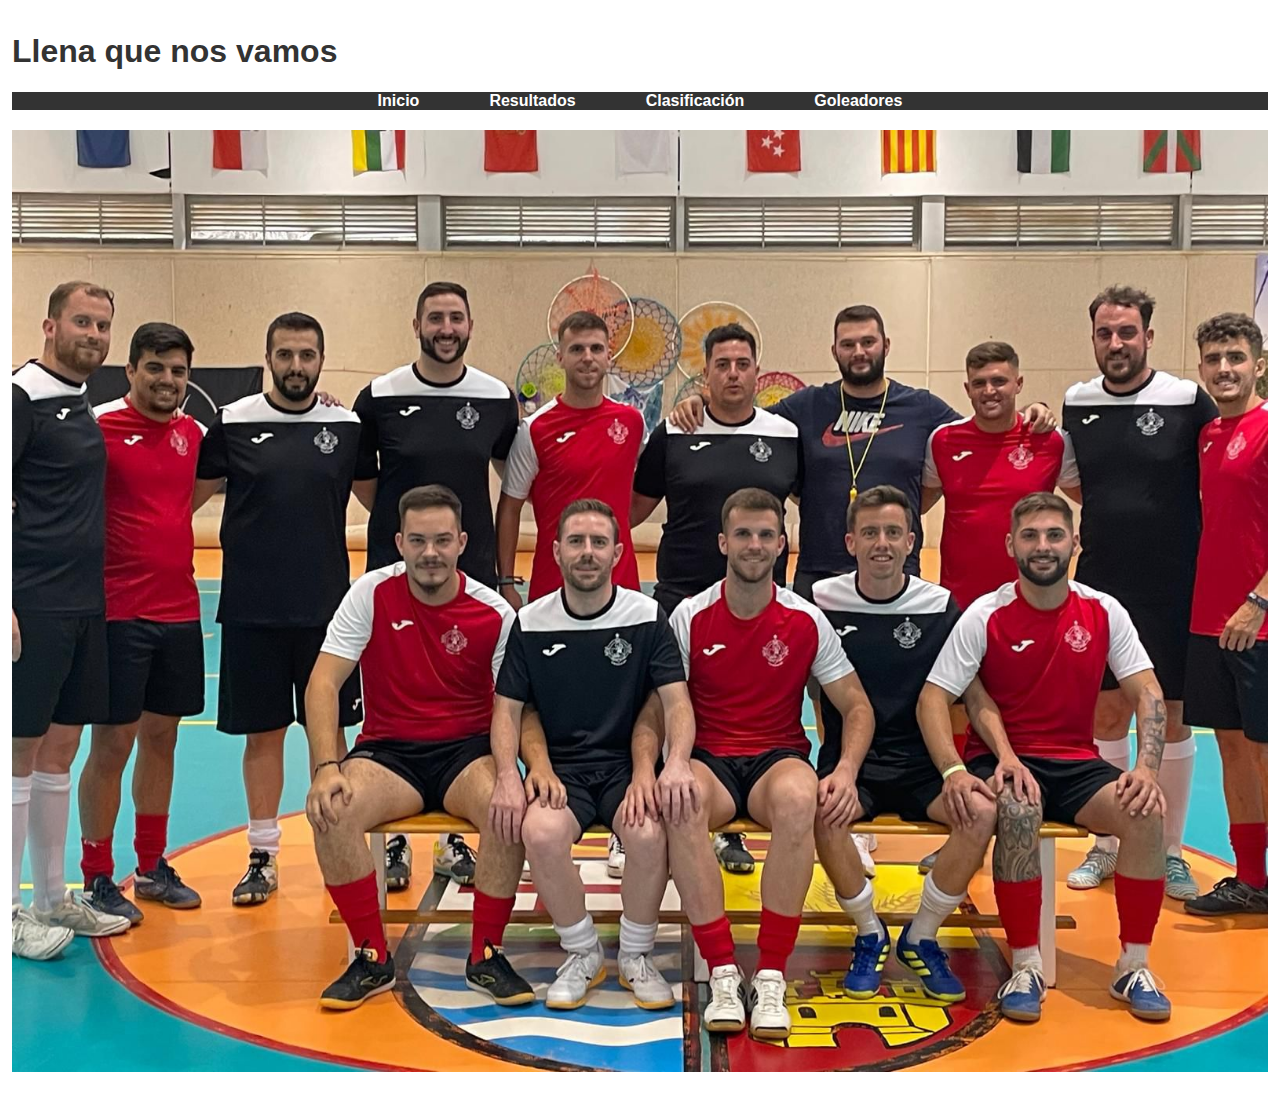
<file: index.html>
<!DOCTYPE html>
<html lang="es">
<head>
    <meta charset="UTF-8">
    <meta name="viewport" content="width=device-width, initial-scale=1.0">
    <title>Resultados de la Liga</title>
    <link rel="stylesheet" href="style.css">
</head>
<body>
    <!-- Encabezado -->
    <header>
        <h1>Llena que nos vamos</h1>
        <button class="menu-toggle" onclick="toggleMenu()">☰</button>
		<nav>
			<ul class="menu">
				<li><a href="index.html">Inicio</a></li>
				<li><a href="resultados.html">Resultados</a></li>
				<li><a href="clasificacion.html">Clasificación</a></li>
				<li><a href="goleadores.html">Goleadores</a></li>
			</ul>
		</nav>
    </header>
    <!-- Sección de descripción del grupo -->
    <section>
        <h2></h2>
		<img src="./foto.jpeg" alt="" class="imagen-foto">
    </section>
    <section>
        <!-- <p>Escribir algo de presentacion<p> -->
    </section>
    
	<footer>
        <p>&copy; 2025 Llena que nos vamos. Todos los derechos reservados.</p>
    </footer>
    <script src="scripts.js"></script>
</body>
</html>
</file>
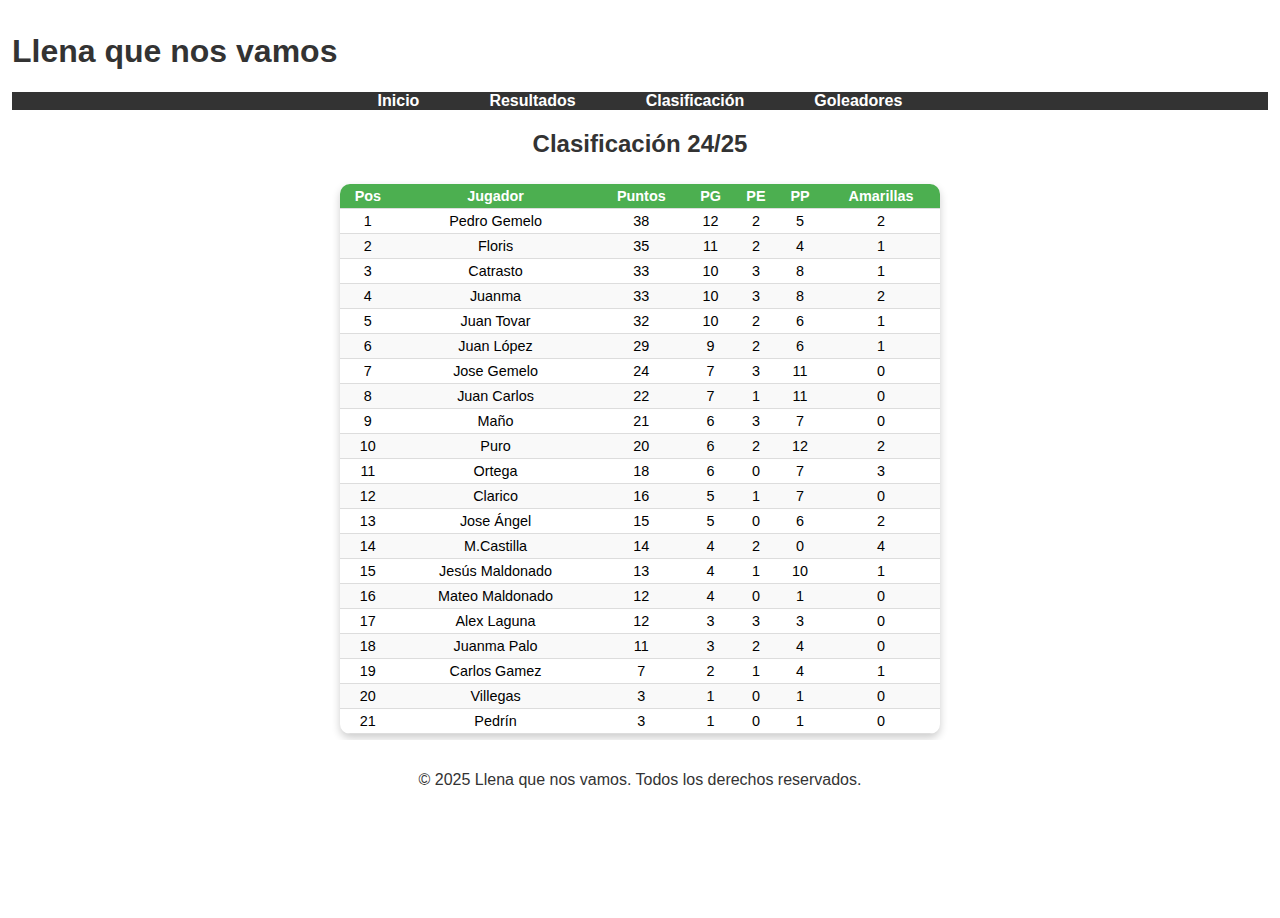
<file: clasificacion.html>
<!DOCTYPE html>
<html lang="es">
<head>
    <meta charset="UTF-8">
    <meta name="viewport" content="width=device-width, initial-scale=1.0">
    <title>Resultados de la Liga</title>
    <link rel="stylesheet" href="style.css">
</head>
<body>
    	<!-- Encabezado -->
	<header>
        	<h1>Llena que nos vamos</h1>
        <button class="menu-toggle" onclick="toggleMenu()">☰</button>
	<nav>
		<ul class="menu">
			<li><a href="index.html">Inicio</a></li>
			<li><a href="resultados.html">Resultados</a></li>
			<li><a href="clasificacion.html">Clasificación</a></li>
			<li><a href="goleadores.html">Goleadores</a></li>
		</ul>
	</nav>
	</header>
<!-- Tabla de clasificación -->
    <h2>Clasificación 24/25</h2>
    <table id="clasi-table">
        <thead>
            <tr>
                <th>Pos</th>
		<th>Jugador</th>
                <th>Puntos</th>
                <th>PG</th>
                <th>PE</th>
                <th>PP</th>
                <th>Amarillas</th>
            </tr>
        </thead>
        <tbody>
	<!-- Los datos de la clasificación se llenarán dinámicamente aquí -->
        </tbody>
    </table>
	
<!-- Script paraa llenar la tabla dinamicamente -->
<script>
	const topClasi = [
	{ posicion: 1, nombre: "Pedro Gemelo", puntos: 38, PG: 12, PE: 2, PP: 5, amarillas: 2 },
	{ posicion: 2, nombre: "Floris", puntos: 35, PG: 11, PE: 2, PP: 4, amarillas: 1 },
	{ posicion: 3, nombre: "Catrasto", puntos: 33, PG: 10, PE: 3, PP: 8, amarillas: 1 },
	{ posicion: 4, nombre: "Juanma", puntos: 33, PG: 10, PE: 3, PP: 8, amarillas: 2 },
	{ posicion: 5, nombre: "Juan Tovar", puntos: 32, PG: 10, PE: 2, PP: 6, amarillas: 1 },
	{ posicion: 6, nombre: "Juan López", puntos: 29, PG: 9, PE: 2, PP: 6, amarillas: 1 },
	{ posicion: 7, nombre: "Jose Gemelo", puntos: 24, PG: 7, PE: 3, PP: 11, amarillas: 0 },
	{ posicion: 8, nombre: "Juan Carlos", puntos: 22, PG: 7, PE: 1, PP: 11, amarillas: 0 },
	{ posicion: 9, nombre: "Maño", puntos: 21, PG: 6, PE: 3, PP: 7, amarillas: 0 },
	{ posicion: 10, nombre: "Puro", puntos: 20, PG: 6, PE: 2, PP: 12, amarillas: 2 },
	{ posicion: 11, nombre: "Ortega", puntos: 18, PG: 6, PE: 0, PP: 7, amarillas: 3 },
	{ posicion: 12, nombre: "Clarico", puntos: 16, PG: 5, PE: 1, PP: 7, amarillas: 0 },
	{ posicion: 13, nombre: "Jose Ángel", puntos: 15, PG: 5, PE: 0, PP: 6, amarillas: 2 },
	{ posicion: 14, nombre: "M.Castilla", puntos: 14, PG: 4, PE: 2, PP: 0, amarillas: 4},
	{ posicion: 15, nombre: "Jesús Maldonado", puntos: 13, PG: 4, PE: 1, PP: 10, amarillas: 1 },
        { posicion: 16, nombre: "Mateo Maldonado", puntos: 12, PG: 4, PE: 0, PP: 1, amarillas: 0 },
	{ posicion: 17, nombre: "Alex Laguna", puntos: 12, PG: 3, PE: 3, PP: 3, amarillas: 0},
	{ posicion: 18, nombre: "Juanma Palo", puntos: 11, PG: 3, PE: 2, PP: 4, amarillas: 0},
	{ posicion: 19, nombre: "Carlos Gamez", puntos: 7, PG: 2, PE: 1, PP: 4, amarillas: 1 },
	{ posicion: 20, nombre: "Villegas", puntos: 3, PG: 1, PE: 0, PP: 1, amarillas: 0 },
        { posicion: 21, nombre: "Pedrín", puntos: 3, PG: 1, PE: 0, PP: 1, amarillas: 0 }
	];
	
	const tableBody = document.querySelector("#clasi-table tbody");
	// Llenar dinamicamente la Tabla
	topClasi.forEach(jugador => {
	const row = document.createElement("tr");
	row.innerHTML = `
		<td>${jugador.posicion}</td>
  		<td>${jugador.nombre}</td>
                <td>${jugador.puntos}</td>
                <td>${jugador.PG}</td>
                <td>${jugador.PE}</td>
                <td>${jugador.PP}</td>
                <td>${jugador.amarillas}</td>
            	`;
        tableBody.appendChild(row);
        });
</script>
	<footer>
        <p>&copy; 2025 Llena que nos vamos. Todos los derechos reservados.</p>
    	</footer>
	<script src="scripts.js"></script>	
</body>
</html>
</file>
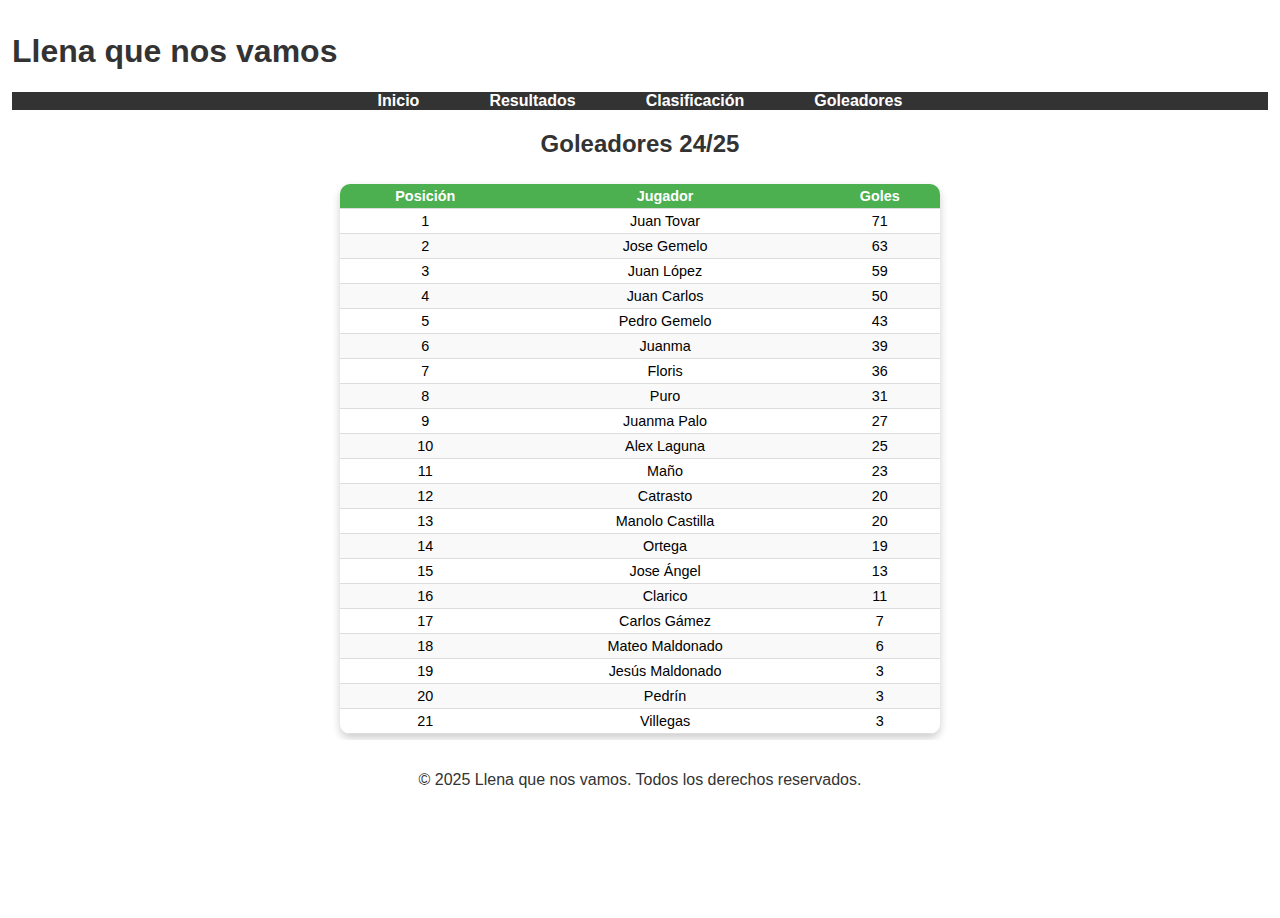
<file: goleadores.html>
<!DOCTYPE html>
<html lang="es">
<head>
    <meta charset="UTF-8">
    <meta name="viewport" content="width=device-width, initial-scale=1.0">
    <title>Resultados de la Liga</title>
    <link rel="stylesheet" href="style.css">
</head>
<body>
    <!-- Encabezado -->
<header>
	<h1>Llena que nos vamos</h1>
        <button class="menu-toggle" onclick="toggleMenu()">☰</button>
	<nav>
		<ul class="menu">
			<li><a href="index.html">Inicio</a></li>
			<li><a href="resultados.html">Resultados</a></li>
			<li><a href="clasificacion.html">Clasificación</a></li>
			<li><a href="goleadores.html">Goleadores</a></li>
		</ul>
	</nav>
</header>
	<!-- Tabla de goleadores -->
	<h2>Goleadores 24/25</h2>
	<table id="scorers-table">
		<thead>
			<tr>
				<th>Posición</th>
				<th>Jugador</th>
				<th>Goles</th>
			</tr>
		</thead>
		<tbody>
		<!-- Los datos de los goleadores se llenarán dinámicamente aquí -->
		</tbody>
	</table>

<!-- Script para llenar dinámicamente la tabla -->
<script>
        // Datos de los goleadores
	const topScorers = [
	{ posicion: 1, nombre: "Juan Tovar", goles: 71 },
	{ posicion: 2, nombre: "Jose Gemelo", goles: 63 },
	{ posicion: 3, nombre: "Juan López", goles: 59 },
	{ posicion: 4, nombre: "Juan Carlos", goles: 50 },
	{ posicion: 5, nombre: "Pedro Gemelo", goles: 43 },
	{ posicion: 6, nombre: "Juanma", goles: 39 },
	{ posicion: 7, nombre: "Floris", goles: 36 },
	{ posicion: 8, nombre: "Puro", goles: 31 },
	{ posicion: 9, nombre: "Juanma Palo", goles: 27 },
	{ posicion: 10, nombre: "Alex Laguna", goles: 25 },
	{ posicion: 11, nombre: "Maño", goles: 23 },
	{ posicion: 12, nombre: "Catrasto", goles: 20 },
	{ posicion: 13, nombre: "Manolo Castilla", goles: 20 },
	{ posicion: 14, nombre: "Ortega", goles: 19 },
	{ posicion: 15, nombre: "Jose Ángel", goles: 13 },
	{ posicion: 16, nombre: "Clarico", goles: 11 },
	{ posicion: 17, nombre: "Carlos Gámez", goles: 7 },
	{ posicion: 18, nombre: "Mateo Maldonado", goles: 6 },
	{ posicion: 19, nombre: "Jesús Maldonado", goles: 3 },
    	{ posicion: 20, nombre: "Pedrín", goles: 3 },
    	{ posicion: 21, nombre: "Villegas", goles: 3 },
	// Agrega más goleadores aquí
        ];
	
	// Seleccionar el cuerpo de la tabla
        const tableBody = document.querySelector("#scorers-table tbody");

        // Llenar la tabla dinámicamente
        topScorers.forEach(jugador => {
            const row = document.createElement("tr");
            row.innerHTML = `
                <td>${jugador.posicion}</td>
		<td>${jugador.nombre}</td>
                <td>${jugador.goles}</td>
            `;
            tableBody.appendChild(row);
        });
    </script>
	<!-- Pie de página -->
	<footer>
		<p>&copy; 2025 Llena que nos vamos. Todos los derechos reservados.</p>
	</footer>
    <script src="scripts.js"></script>
</body>
</html>
</file>
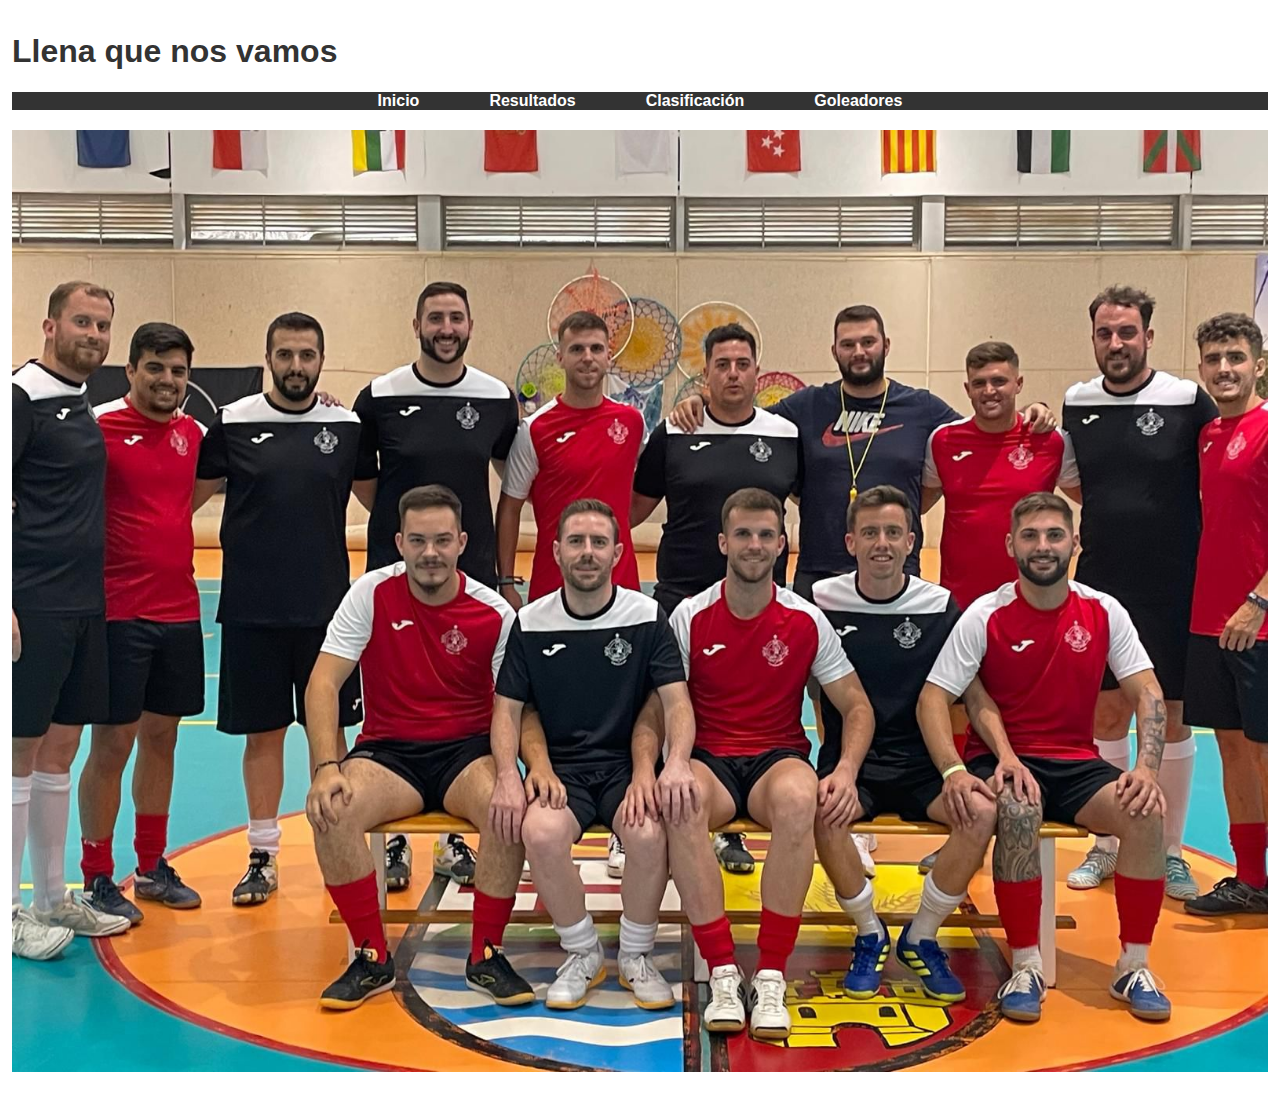
<file: Inicio.html>
<!DOCTYPE html>
<html lang="es">
<head>
    <meta charset="UTF-8">
    <meta name="viewport" content="width=device-width, initial-scale=1.0">
    <title>Resultados de la Liga</title>
    <link rel="stylesheet" href="style.css">
</head>
<body>
    <!-- Encabezado -->
    <header>
        <h1>Llena que nos vamos</h1>
        <button class="menu-toggle" onclick="toggleMenu()">☰</button>
		<nav>
			<ul class="menu">
				<li><a href="index.html">Inicio</a></li>
				<li><a href="resultados.html">Resultados</a></li>
				<li><a href="clasificacion.html">Clasificación</a></li>
				<li><a href="goleadores.html">Goleadores</a></li>
			</ul>
		</nav>
    </header>
    <!-- Sección de descripción del grupo -->
    <section>
        <h2></h2>
		<img src="./foto.jpeg" alt="" class="imagen-foto">
    </section>
    <section>
        <!-- <p>Escribir algo de presentacion<p> -->
    </section>
    
	<footer>
        <p>&copy; 2024 Llena que nos vamos. Todos los derechos reservados.</p>
    </footer>
    <script src="scripts.js"></script>
</body>
</html>
</file>
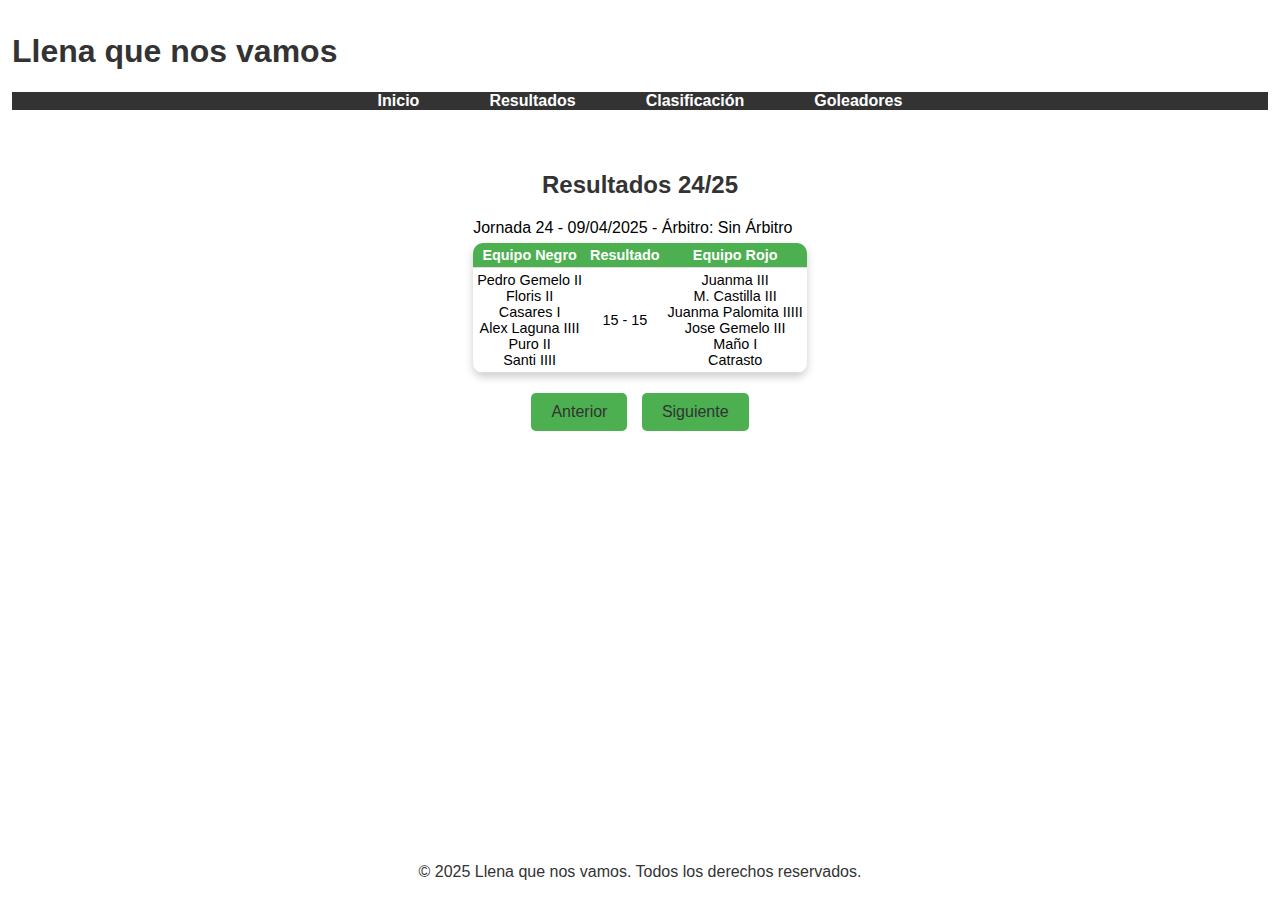
<file: resultados.html>
<!DOCTYPE html>
<html lang="es">
<head>
    <meta charset="UTF-8">
    <meta name="viewport" content="width=device-width, initial-scale=1.0">
    <title>Resultados de la Liga</title>
    <link rel="stylesheet" href="style.css">
</head>
<body>
    <!-- Encabezado -->
    <header>
        <h1>Llena que nos vamos</h1>
        <button class="menu-toggle" onclick="toggleMenu()">☰</button>
		<nav>
			<ul class="menu">
				<li><a href="index.html">Inicio</a></li>
				<li><a href="resultados.html">Resultados</a></li>
				<li><a href="clasificacion.html">Clasificación</a></li>
				<li><a href="goleadores.html">Goleadores</a></li>
			</ul>
		</nav>
    </header>
    <main>
	<h2>Resultados 24/25</h2>

    <div id="match-container"></div>

    <div class="buttons">
        <button onclick="previousMatch()">Anterior</button>
        <button onclick="nextMatch()">Siguiente</button>
    </div>
	<script>
        const matches = [
            {
                jornada: "Jornada 1",
                fecha: "11/09/2024",
                arbitro: "Pedrín",
                equipoNegro: ["Juan Carlos I", "Juan Tovar IIIIII", "Puro III", "Juanma IIII", "Juan López IIII", "Clarico II"],
                equipoRojo: ["Andrés", "Pedro Gemelo I", "Floris IIII", "Jose Ángel", "José II", "Villegas", "Jesús"],
                resultado: "20 - 7"
            },
            {
                jornada: "Jornada 2",
                fecha: "18/09/2024",
                arbitro: "Maño",
                equipoNegro: ["Pedrín II", "Juan Tovar IIII", "Floris I", "Juan López IIIII", "Ortega", "Villegas III", "Catrasto"],
                equipoRojo: ["Carlos II", "Juan Carlos II", "Jose Gemelo III", "Puro", "Jose Ángel", "Jesús I"],
                resultado: "15 - 8"
            },
            {
                jornada: "Jornada 3",
                fecha: "25/09/2024",
                arbitro: "J.López",
                equipoNegro: ["Floris I", "Juan Carlos IIIIII", "Pedrín I", "Juanma I", "Ortega III", "Jesús"],
                equipoRojo: ["Puro III", "Jose Gemelo IIIIII", "Pedro Gemelo II", "Jose Ángel", "Clarico", "Catrasto", "Juan Tovar II"],
                resultado: "12 - 13"
            },
            {
                jornada: "Jornada 4",
                fecha: "02/10/2024",
                arbitro: "Catrasto",
                equipoNegro: ["Ortega", "Floris", "Juan Carlos III", "Maño I", "Pedro Gemelo III", "Jose Ángel II"],
                equipoRojo: ["Jesús I", "Juan Tovar I", "Jose Gemelo I", "Puro I", "Juan López III", "Clarico", "Juanma"],
                resultado: "9 - 7"
            },
            {
                jornada: "Jornada 5",
                fecha: "09/10/2024",
                arbitro: "J.Ángel",
                equipoNegro: ["Pedro Gemelo II", "Juan Tovar IIIIIII", "Floris I", "Jose Gemelo I", "Juanma I", "Catrasto", "Clarico I"],
                equipoRojo: ["Juan López I", "Juan Carlos IIII", "Puro", "Maño", "Ortega I", "Jesus"],
                resultado: "13 - 6"
            },
            {
                jornada: "Jornada 6",
                fecha: "16/10/2024",
                arbitro: "Jesús",
                equipoNegro: ["Juan Tovar IIII", "Floris IIII", "Pedro Gemelo IIII", "Juanma II", "Catrasto I"],
                equipoRojo: ["Juan Carlos III", "Jose Gemelo IIIIII", "Maño", "Ortega I", "Clarico"],
                resultado: "15 - 10"
            },
            {
                jornada: "Jornada 7",
                fecha: "23/10/2024",
                arbitro: "P. Gemelo",
                equipoNegro: ["Juan Tovar III", "Jose Gemelo IIII", "Juan López IIIII", "Catrasto III", "Jose Ángel"],
                equipoRojo: ["Juan Carlos IIII", "Maño II", "Puro I", "Juanma III", "Ortega I"],
                resultado: "15 - 11"
            },
            {
                jornada: "Jornada 8",
                fecha: "30/10/2024",
                arbitro: "Sin Árbitro",
                equipoNegro: ["Juanma III", "Juan Carlos", "Puro III", "Pedro Gemelo III", "Jose Ángel I", "Catrasto I"],
                equipoRojo: ["Jose Gemelo IIII", "Floris III", "Maño II", "Juan López IIII", "Ortega II", "Jesús"],
                resultado: "11 - 15"
            },
            {
                jornada: "Jornada 9",
                fecha: "06/11/2024",
                arbitro: "C.Gámez",
                equipoNegro: ["Mateo I", "Juan Tovar IIII", "Jose Gemelo I", "Juan López II", "Pedro Gemelo", "Juanma", "Jesús", "Catrasto I"],
                equipoRojo: ["Puro I", "Juan Carlos III", "Floris", "Maño", "Jose Ángel I", "Ortega II", "Clarico"],
                resultado: "9 - 7"
            },
            {
                jornada: "Jornada 10",
                fecha: "21/11/2024",
                arbitro: "Clarico",
                equipoNegro: ["Catrasto III", "Juan Tovar I", "Floris II", "Pedro Gemelo I", "Puro I", "Mateo I", "Carlos"],
                equipoRojo: ["Ortega", "Juan Carlos II", "Jose Gemelo III", "Maño", "Juan López III", "Juanma", "Jesus"],
                resultado: "9 - 8"
            },
	    {
                jornada: "Jornada 11",
                fecha: "27/11/2024",
                arbitro: "Jose Ángel",
                equipoNegro: ["Jose Gemelo I", "Juanma.D IIIIII", "Juan López I", "Pedro Gemelo I", "Catrasto"],
                equipoRojo: ["Juan Carlos I", "Floris II", "Diego Moreno III", "Juanma II", "Ortega III"],
                resultado: "9 - 11"
            },
	    {
                jornada: "Jornada 12",
                fecha: "04/12/2024",
                arbitro: "Floris",
                equipoNegro: ["Pedro Gemelo", "Juan Carlos III", "Maño IIIIIIIII", "Juanma I", "Ortega III", "Clarico"],
                equipoRojo: ["Jose Ángel II", "Jose Gemelo III", "Puro II", "Mateo II", "Carlos I", "Catrasto I", "Jesus"],
                resultado: "16 - 11"
            },
	    {
		jornada: "Jornada 13",
		fecha: "11/12/2024",
		arbitro: "Pedro Gemelo",
		equipoNegro: ["Mateo I", "Juan Carlos II", "Floris III", "Juan López III", "Ortega I" ,"Jesús"],
                equipoRojo: ["Puro I", "Maño", "Jose Gemelo III", "Juanma I", "Carlos I", "Catrasto I"],
                resultado: "10 - 7"
	     },
	     {
		jornada: "Jornada 14",
		fecha: "18/12/2024",
		arbitro: "Ortega",
		equipoNegro: ["Jesús I", "Juan Carlos III", "Jose Gemelo IIII", "Puro", "Juanma I" ,"Clarico I"],
                equipoRojo: ["Catrasto III", "Maño III", "Juanma Palo III", "Juan López IIIIII", "Pedro Gemelo IIII", "Carlos II"],
                resultado: "10 - 21"
	     },
	     {
		jornada: "Jornada 15",
		fecha: "15/01/2025",
		arbitro: "Mateo Maldonado",
		equipoNegro: ["Juan Carlos III", "Juanma Palo I", "Diego Moreno I", "Pedro Gemelo II", "Juanma III", "Catrasto"],
                equipoRojo: ["Juan López II", "Juan Tovar III", "M.Castilla I", "Floris III", "Puro I" ,"Alex Laguna I"],
                resultado: "10 - 13"
	     },
		{
		jornada: "Jornada 16",
		fecha: "22/01/2025",
		arbitro: "Manolo Castilla",
		equipoNegro: ["Juan Tovar III", "Jose Ángel (P)", "Juan Carlos II", "Jose Gemelo III", "Clarico", "Jesus"],
                equipoRojo: ["Juanma Palo II", "Pedro Gemelo I", "Alex Laguna I", "Floris III", "Juanma III" ,"Catrasto I"],
                resultado: "8 - 11"
	     },
		{
		jornada: "Jornada 17",
		fecha: "29/01/2025",
		arbitro: "Floris",
		equipoNegro: ["Maño", "Juan Tovar IIIIIIII", "Juanma Palo I", "Alex Laguna II", "Catrasto", "Jesus"],
                equipoRojo: ["Puro I", "Juan Carlos II", "Pedro Gemelo II", "Juanma I", "Jose Ángel IIIII" ,"Raulillo I"],
                resultado: "11 - 12"
	     },
		{
		jornada: "Jornada 18",
		fecha: "05/02/2025",
		arbitro: "Juan López",
		equipoNegro: ["Jose Ángel", "Juan Tovar IIII", "Juanma Palo IIIIIII", "Jose Gemelo I", "Puro II", "Catrasto"],
                equipoRojo: ["Juanma III", "Juan Carlos IIIIII", "Maño II", "M. Castilla II", "Mateo I" ,"Clarico I"],
                resultado: "14 - 15"
	     },
		{
		jornada: "Jornada 19",
		fecha: "12/02/2025",
		arbitro: "Pedro Gemelo",
		equipoNegro: ["Clarico III", "Juan Carlos", "Juanma Palo I", "Juanma II", "Juan López III", "Carlos"],
                equipoRojo: ["Jesús", "Juan Tovar III", "Alex Laguna III", "Maño II", "Jose Gemelo" ,"Catrasto I"],
                resultado: "9 - 9"
	     },
		{
		jornada: "Jornada 20",
		fecha: "26/02/2025",
		arbitro: "Juan Carlos",
		equipoNegro: ["Juan Tovar IIIIIII", "Jose Gemelo IIIII", "Maño I", "Juanma II", "Pedro Gemelo II", "Catrasto II"],
                equipoRojo: ["Álex Laguna IIIII", "Floris I", "Puro III", "Juan López IIII", "Clarico III"],
                resultado: "19 - 16"
	     },
		{
		jornada: "Jornada 21",
		fecha: "05/03/2025",
		arbitro: "Juanma",
		equipoNegro: ["Pedro Gemelo IIIIII", "M.Castilla IIII", "Alex Laguna IIII", "Puro IIII", "Jesús"],
                equipoRojo: ["Jose Gemelo III", "Juan Tovar I", "Juan López IIIIIII", "Raul III", "Catrasto I"],
                resultado: "18 - 15"
	     },
		{
		jornada: "Jornada 22",
		fecha: "26/03/2025",
		arbitro: "Sin Árbitro",
		equipoNegro: ["Alex Laguna III", "Juan Tovar IIIIIII", "Pedro Gemelo III", "Puro I", "Carlos I", "Clarico"],
                equipoRojo: ["Jose Gemelo IIIII", "M.Castilla IIIIIIIII", "Floris I", "Juan López III", "Juanma Palo I", "Jose Ángel II"],
                resultado: "15 - 21"
	     },
		{
		jornada: "Jornada 23",
		fecha: "02/04/2025",
		arbitro: "Sin Árbitro",
		equipoNegro: ["M.Castilla I", "Alex Laguna II", "Jose Gemelo III", "Juanma III", "Pedro Gemelo IIII", "Catrasto I"],
                equipoRojo: ["Juan Tovar II", "Floris IIIII", "Puro", "Maño", "Nene IIII", "Juan López III"],
                resultado: "14 - 14"
	     },
		{
		jornada: "Jornada 24",
		fecha: "09/04/2025",
		arbitro: "Sin Árbitro",
		equipoNegro: ["Pedro Gemelo II", "Floris II", "Casares I", "Alex Laguna IIII", "Puro II", "Santi IIII"],
                equipoRojo: ["Juanma III", "M. Castilla III", "Juanma Palomita IIIII", "Jose Gemelo III", "Maño I", "Catrasto"],
                resultado: "15 - 15"
	     }
		

            // Puedes agregar más partidos aquí
        ];
		// Añadir +1 para que se vea la ultima jornada jugada //
        let currentMatchIndex = 23;

        function displayMatch() {
            const match = matches[currentMatchIndex];
            const matchContainer = document.getElementById("match-container");
            matchContainer.innerHTML = `
                <div class="match-header">
                    ${match.jornada} - ${match.fecha} - Árbitro: ${match.arbitro}
                </div>
                <table>
                    <thead>
                        <tr>
                            <th>Equipo Negro</th>
                            <th>Resultado</th>
                            <th>Equipo Rojo</th>
                        </tr>
                    </thead>
                    <tbody>
                        <tr>
                            <td>${match.equipoNegro.join("<br>")}</td> 
                            <td>${match.resultado}</td>
                            <td>${match.equipoRojo.join("<br>")}</td>
                        </tr>
                    </tbody>
                </table>
            `;

            displayClasificacion();
            displayGoleadores();
        }

        function displayClasificacion() {
            const clasiTableBody = document.getElementById("clasi-table").getElementsByTagName('tbody')[0];
            clasiTableBody.innerHTML = "";

            topClasi.forEach(jugador => {
                const row = clasiTableBody.insertRow();
                row.insertCell(0).textContent = jugador.nombre;
                row.insertCell(1).textContent = jugador.puntos;
                row.insertCell(2).textContent = jugador.PG;
                row.insertCell(3).textContent = jugador.PE;
                row.insertCell(4).textContent = jugador.PP;
                row.insertCell(5).textContent = jugador.amarillas;
            });
        }

        function displayGoleadores() {
            const scorersTableBody = document.getElementById("scorers-table").getElementsByTagName('tbody')[0];
            scorersTableBody.innerHTML = "";

            topScorers.forEach(jugador => {
                const row = scorersTableBody.insertRow();
                row.insertCell(0).textContent = jugador.nombre;
                row.insertCell(1).textContent = jugador.goles;
            });
        }

        function nextMatch() {
            currentMatchIndex = (currentMatchIndex + 1) % matches.length;
            displayMatch();
        }

        function previousMatch() {
            currentMatchIndex = (currentMatchIndex - 1 + matches.length) % matches.length;
            displayMatch();
        }

        // Inicializar la pantalla mostrando el primer partido
        displayMatch();
    </script>
</main>
    <!-- Pie de página -->
    <footer>
        <p>&copy; 2025 Llena que nos vamos. Todos los derechos reservados.</p>
    </footer>
    <script src="scripts.js"></script>
</body>
</html>
</file>
<file: style.css>
/* Variables para colores y tamaños */
:root {
    --primary-color: #333;
    --secondary-color: #4CAF50;
    --tercer-color: white;
    --hover-color: #575757;
    --bg-color: #f4f4f4;
    --text-light: white;
    --text-dark: #333;
}

/* Estilos globales */
html, body {
    font-family: Arial, sans-serif;
    background-color: var(--tercer-color);
    margin: 0;
    padding: 6px;
    height: 100%;
}

body {
    display: flex;
    flex-direction: column;
    min-height: 100%;
}

main {
    flex: 1;
    max-width: 800px;
    min-height: 300px;
    margin: 20px auto;
    padding: 20px;
    background-color: white;
    border: 1px solid #ffff;           /*#ddd;*/
    /*border-radius: 5px;
    box-shadow: 0 2px 5px rgba(0, 0, 0, 0.1);*/
}

/* Títulos */
h1 {
    color: var(--text-dark);
    text-align: left;
}

h2 {
    color: var(--text-dark);
    text-align: center;
}

/* Menú de navegación */
nav {
    background-color: var(--primary-color);
}

.menu {
    list-style: none;
    padding: 0;
    margin: 0;
    display: flex;
    justify-content: center;
}

.menu li {
    margin: 0 20px;
}

.menu a {
    text-decoration: none;
    color: var(--text-light);
    font-weight: bold;
    padding: 10px 15px;
    transition: background-color 0.3s ease, color 0.3s ease;
}

.menu a:hover {
    background-color: var(--hover-color);
    color: var(--text-light);
    border-radius: 5px;
}

/* Estilo del botón de menú hamburguesa */
.menu-toggle {
    display: none;
    background: none;
    border: none;
    font-size: 40px;
    color: var(--text-dark);
    cursor: pointer;
}

.menu-toggle {
    font-size: 50px;
    cursor: pointer;
    background: none;
    border: none;
    color: black; /* Cambia el color del menu de hamburguesa*/
    display: block; /* Asegura que el menu se muestra*/
    position: absolute;
    right: -30px;
    top: 15px;
}

@media (min-width: 768px) {
    .menu-toggle {
        display: none;
    }
}

/* Menú hamburguesa (pantallas pequeñas) */
@media (max-width: 768px) {
    .menu {
        display: none;
        flex-direction: column;
        justify-content: center;
        align-items: center;
        position: fixed;
        top: 0;
        left: 0;
        width: 100%;
        height: 100%;
        background-color: rgba(0, 0, 0, 0.9);
        z-index: 1000;
        transition: all 0.3s ease-in-out;
    }

    .menu.active {
        display: flex;
    }

    .menu.active a {
        font-size: 2rem;
        color: #fff;
        padding: 20px;
        text-align: center;
        text-decoration: none;
        transition: color 0.3s ease;
    }

    .menu.active li {
        margin: 20px 0;
    }

    .menu.active a:hover {
        color: #ff9800;
        text-decoration: underline;
    }
}
/* Menú visible en pantallas grandes */
@media (min-width: 768px) {
    .menu {
        display: flex;
        flex-direction: row;
        justify-content: center;
        position: static;
        height: auto;
        background-color: transparent;
    }

    .menu.active a {
        font-size: 1rem;
        padding: 10px;
    }

    .menu.active {
        display: flex;
    }
    .menu-toggle {
        display: none;
    }
}

/* Estilos para el footer y botones */
footer {
    background-color: var(--tercer-color);
    color: var(--text-dark);
    text-align: center;
    padding: 15px 10px;
    width: 100%;
    box-sizing: border-box;
    overflow: hidden;
    z-index: 10;
}



.buttons {
    text-align: center;
    margin: 15px 0;
}

.buttons button {
    padding: 10px 20px;
    margin: 5px;
    font-size: 16px;
    cursor: pointer;
    border: none;
    border-radius: 5px;
    background-color: var(--secondary-color);
    color: var(--text-dark);
    transition: background-color 0.3s;
}

.buttons button:hover {
    background-color: #45a049;
}

a:focus, button:focus {
    outline:3px dashed var(--secondary-color);
    outline-offset:3px;
}

/* Estilos de tablas */
table {
    width: 100%;
    max-width: 600px;
    margin: 6px auto;
    border-collapse: collapse;
    background-color: #fff; /* Fonfo transparente */
    border-radius: 10px;
    overflow: hidden;
    box-shadow: 0 4px 8px rgba(0, 0, 0, 0.2); /*sombra del borde*/
    table-layout: auto;
}

th, td {
    padding: 4px 4px;
    text-align: center;
    border-bottom: 1px solid #ddd;
    font-size: 0.9em;
}

th {
    background-color: var(--secondary-color);
    color: var(--text-light);
}

tr:hover {
    background-color: #f1f1f1;
}

tr:nth-child(even) {
    background-color: #f9f9f9;
}

/* Estilo de imágenes */
.imagen-foto {
    max-width: 100%;
    height: auto;
    display: block;
    margin: 0 auto;
}
</file>
